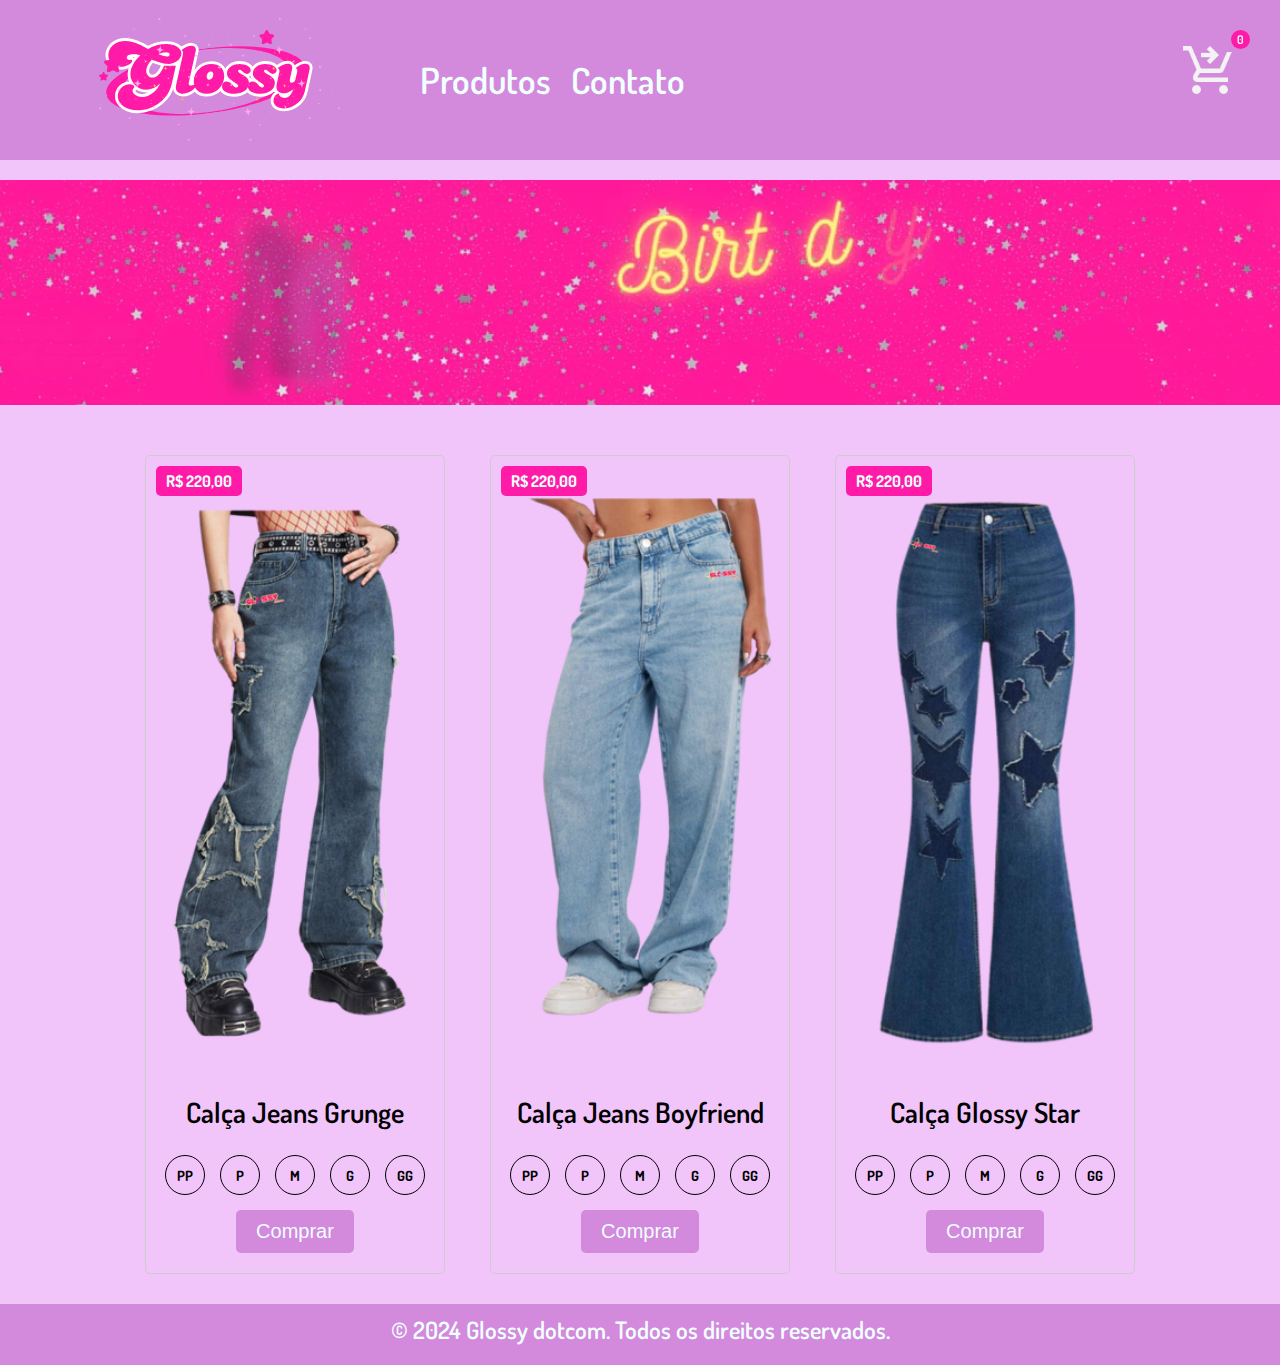
<file: index.html>
<!DOCTYPE html>
<html lang="pt-BR">
<head>
    <meta charset="UTF-8">
    <meta name="viewport" content="width=device-width, initial-scale=1.0">

    <link rel="preconnect" href="https://fonts.googleapis.com">
    <link rel="preconnect" href="https://fonts.gstatic.com" crossorigin>
    <link href="https://fonts.googleapis.com/css2?family=Dosis:wght@200..800&display=swap" rel="stylesheet">
    <!-- favicons -->
    <link rel="apple-touch-icon" sizes="180x180" href="assets/apple-touch-icon.png">
    <link rel="icon" type="image/png" sizes="32x32" href="assets/favicon-32x32.png">
    <link rel="icon" type="image/png" sizes="16x16" href="assets/favicon-16x16.png">
    <link rel="manifest" href="assets/site.webmanifest">

    <title>Glossy dotcom.</title>
    <link rel="stylesheet" href="style.css">
 
</head>

<body>
    <header>
        <a href="glossy.html" class="logo">
            <img src="assets/LOGLOSSY.svg" alt="logo">
        </a>
        
        <div class="menu-actions">
            <div class="menu-toggle" id="menu-toggle">
                <img src="assets/burguer.png" alt="menu">
            </div>
            <div class="carrinho">
                <img src="assets/cartdesk.png" alt="carrinho">
                <span class="item-count">0</span>
            </div>
        </div>

        <nav class="nav-menu">
            <ul>
                <li><a href="produtos.html">Produtos</a></li>
                <li><a href="contato.html">Contato</a></li>
            </ul>
        </nav>
    </header>

    <main id="container">
        <div class="banner">
            <video id="banner-video" autoplay muted loop>
                <source src="assets/bannervideo.mp4" type="video/mp4">
            </video>
            <video id="banner-videotablet" autoplay muted loop>
                <source src="assets/bannervideotablet.mp4" type="video/mp4">
            </video>
            <video id="banner-videocelu" autoplay muted loop>
                <source src="assets/bannervideocelu.mp4">
            </video>
        </div>

        <section id="all" class="produtos"></section>

        <div class="checkout-bar">
            <div class="close-btn">&times;</div> 
            <div class="checkout-content">
                <h3>Resumo</h3>
            
                <p>Total de itens: <span id="item-count-checkout">0</span></p>

                <ul id="checkout-list"></ul>
            
                <button id="btn-finalizar">Finalizar Compra</button>
            </div>
        </div>
    </main>

    <!-- Modal de Login -->
    <div id="login-modal" class="modal">
        <div class="modal-content">
            <div class="modal-header">
                <h4>Faça login para concluir</h4>
                <span class="close" id="close-modal">&times;</span>
            </div>
            <form id="login-form">
                <label for="email">E-mail:</label>
                <input type="email" class
            = "email" id="email" required>
                <label for="password">Senha:</label>
                <input type="password" id="password" required>
                <button type="submit" class="btn-concluir-modal">CONCLUIR</button>
            </form>
        </div>
    </div>

    <!-- Modal Tamanho -->
<div id="size-selection-modal" class="modal">
    <div class="modal-content">
        <div class="modal-header">
            <h4>Selecione um Tamanho</h4>
            <span class="close" id="close-size-modal">&times;</span>
        </div>
        <p>Por favor, selecione um tamanho antes de adicionar o produto ao carrinho.</p>
    </div>
</div>

<!-- Modal de Compra Concluída -->
<div id="compra-success-modal" class="modal">
    <div class="modal-content">
        <div class="modal-header">
            <h4>Compra Concluída com Sucesso!</h4>
            <span class="close" id="close-concluir">&times;</span>
        </div>
        <p>Obrigado pela sua compra! Seu pedido foi realizado com sucesso.</p>
    </div>
</div>

<!-- Modal de aviso para finalizar compra sem produtos -->
<div id="empty-cart-modal" class="modal">
    <div class="modal-content">
        <div class="modal-header">
        <span id="close-empty-cart-modal" class="close-btn">&times;</span>
        <p>Adicione produtos ao carrinho antes de finalizar a compra.</p>
        </div>
    </div>
</div>

    <footer>
        <p>&copy; 2024 Glossy dotcom. Todos os direitos reservados.</p>
    </footer>

    <script src="script.js"></script>
</body>
</html>
</file>
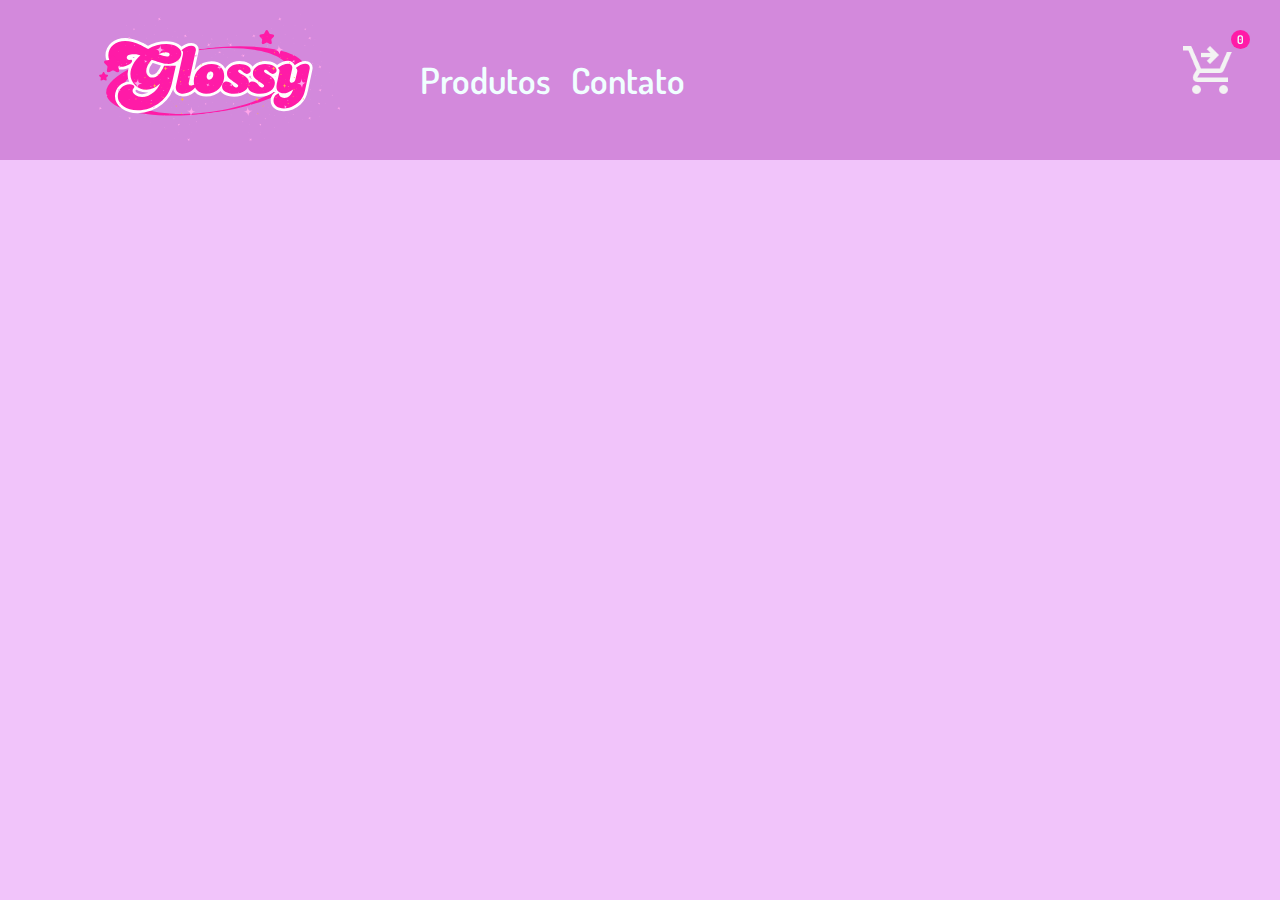
<file: contato.html>
<!DOCTYPE html>
<html lang="pt-BR">
<head>
    <meta charset="UTF-8">
    <meta name="viewport" content="width=device-width, initial-scale=1.0">

    <link rel="preconnect" href="https://fonts.googleapis.com">
    <link rel="preconnect" href="https://fonts.gstatic.com" crossorigin>
    <link href="https://fonts.googleapis.com/css2?family=Dosis:wght@200..800&display=swap" rel="stylesheet">
    <!-- favicons -->
    <link rel="apple-touch-icon" sizes="180x180" href="assets/apple-touch-icon.png">
    <link rel="icon" type="image/png" sizes="32x32" href="assets/favicon-32x32.png">
    <link rel="icon" type="image/png" sizes="16x16" href="assets/favicon-16x16.png">
    <link rel="manifest" href="assets/site.webmanifest">

    
    <title>Glossy dotcom.</title>
<link rel="stylesheet" href="style.css">
</head>
<body>
   <header>
    <a href="glossy.html" class="logo">
    <img src="assets/LOGLOSSY.svg" alt="logo">
    </a>
    
    <div class="menu-actions">
        <div class="menu-toggle" id="menu-toggle">
         <img src="assets/burguer.png" alt="menu">
        </div>
        <div class="carrinho">
            <img src="assets/cartdesk.png" alt="carrinho">
            <span class="item-count">0</span>
        </div>
    </div>
    <nav class="nav-menu">
            <ul>
             <li><a href="produtos.html">Produtos</a></li>
             <li><a href="contato.html">Contato</a></li>
             </ul>
        </div>
    </nav>
</header>
</file>
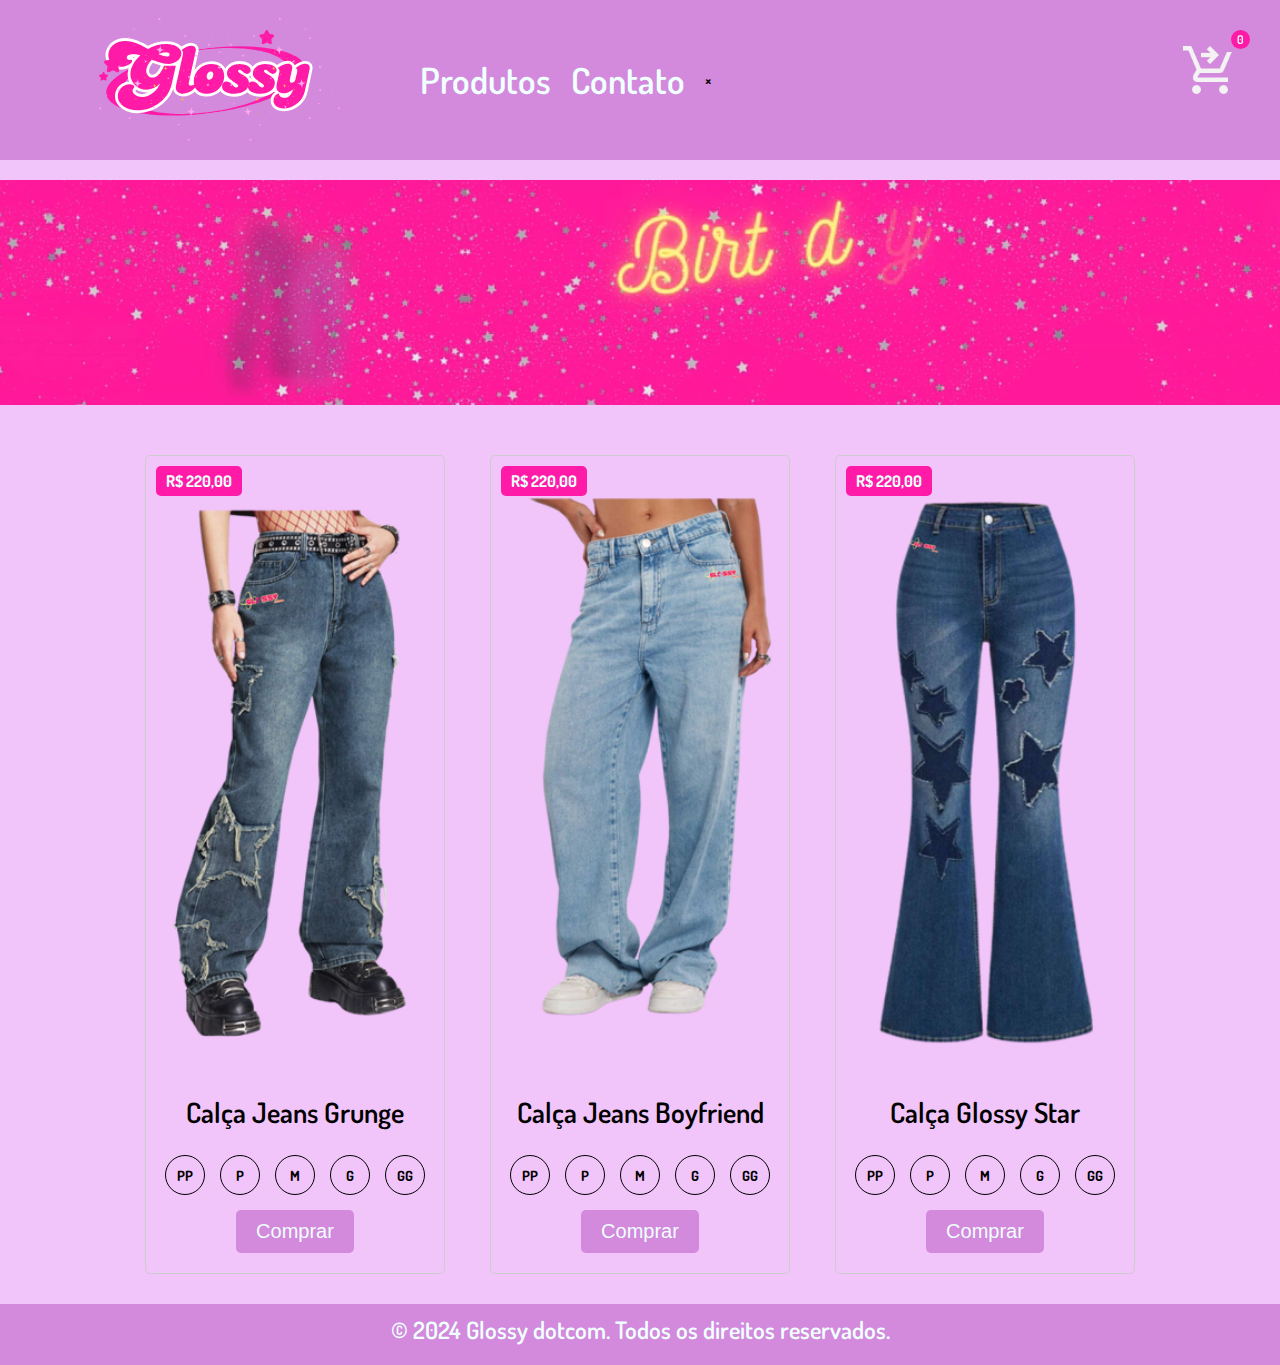
<file: glossy.html>
<!DOCTYPE html>
<html lang="pt-BR">
<head>
    <meta charset="UTF-8">
    <meta name="viewport" content="width=device-width, initial-scale=1.0">

    <link rel="preconnect" href="https://fonts.googleapis.com">
    <link rel="preconnect" href="https://fonts.gstatic.com" crossorigin>
    <link href="https://fonts.googleapis.com/css2?family=Dosis:wght@200..800&display=swap" rel="stylesheet">
    <!-- favicons -->
    <link rel="apple-touch-icon" sizes="180x180" href="assets/apple-touch-icon.png">
    <link rel="icon" type="image/png" sizes="32x32" href="assets/favicon-32x32.png">
    <link rel="icon" type="image/png" sizes="16x16" href="assets/favicon-16x16.png">
    <link rel="manifest" href="assets/site.webmanifest">

    <title>Glossy dotcom.</title>
    <link rel="stylesheet" href="style.css">
 
</head>

<body>
    <header>
        <a href="glossy.html" class="logo">
            <img src="assets/LOGLOSSY.svg" alt="logo">
        </a>
        
        <div class="menu-actions">
            <div class="menu-toggle" id="menu-toggle">
                <img src="assets/burguer.png" alt="menu">
            </div>
            <div class="carrinho">
                <img src="assets/cartdesk.png" alt="carrinho">
                <span class="item-count">0</span>
            </div>
        </div>

        <nav class="nav-menu">
            <ul>
                <li><a href="produtos.html">Produtos</a></li>
                <li><a href="contato.html">Contato</a></li>
                <div class="btn-close-dois">&times;</div> 
            </ul>
        </nav>
    </header>

    <main id="container">
        <div class="banner">
            <video id="banner-video" autoplay muted loop>
                <source src="assets/bannervideo.mp4" type="video/mp4">
            </video>
            <video id="banner-videotablet" autoplay muted loop>
                <source src="assets/bannervideotablet.mp4" type="video/mp4">
            </video>
            <video id="banner-videocelu" autoplay muted loop>
                <source src="assets/bannervideocelu.mp4">
            </video>
        </div>

        <section id="all" class="produtos"></section>

        <div class="checkout-bar">
            <div class="close-btn">&times;</div> 
            <div class="checkout-content">
                <h3>Resumo</h3>
            
                <p>Total de itens: <span id="item-count-checkout">0</span></p>

                <ul id="checkout-list"></ul>
            
                <button id="btn-finalizar">Finalizar Compra</button>
            </div>
        </div>
    </main>

    <!-- Modal de Login -->
    <div id="login-modal" class="modal">
        <div class="modal-content">
            <div class="modal-header">
                <h4>Faça login para concluir</h4>
                <span class="close" id="close-modal">&times;</span>
            </div>
            <form id="login-form">
                <label for="email">E-mail:</label>
                <input type="email" class
            = "email" id="email" required>
                <label for="password">Senha:</label>
                <input type="password" id="password" required>
                <button type="submit" class="btn-concluir">CONCLUIR</button>
            </form>
        </div>
    </div>

    <!-- Modal Tamanho -->
<div id="size-selection-modal" class="modal">
    <div class="modal-content">
        <div class="modal-header">
            <h4>Selecione um Tamanho</h4>
            <span class="close" id="close-size-modal">&times;</span>
        </div>
        <p>Por favor, selecione um tamanho antes de adicionar o produto ao carrinho.</p>
    </div>
</div>

<!-- Modal de Compra Concluída -->
<div id="compra-success-modal" class="modal">
    <div class="modal-content">
        <div class="modal-header">
            <h4>Compra Concluída com Sucesso!</h4>
            <span class="close" id="close-concluir">&times;</span>
        </div>
        <p>Obrigado pela sua compra! Seu pedido foi realizado com sucesso.</p>
        <button id="btn-concluir-modal" class="btn-concluir-compra">Fechar</button>
    </div>
</div>

<!-- Modal de aviso para finalizar compra sem produtos -->
<div id="empty-cart-modal" class="modal">
    <div class="modal-content">
        <span id="close-empty-cart-modal" class="close">&times;</span>
        <p>Adicione produtos ao carrinho antes de finalizar a compra.</p>
        <button id="btn-fechar-empty-cart-modal">Fechar</button>
    </div>
</div>

    <footer>
        <p>&copy; 2024 Glossy dotcom. Todos os direitos reservados.</p>
    </footer>

    <script src="script.js"></script>
</body>
</html>
</file>
<file: style.css>
* {
    margin: 0;
    padding: 0;
    box-sizing: border-box;
}

body {
    background: #f1c4fa;
    overflow-x: hidden;
    display: flex;
    flex-direction: column;
    min-height: 100vh;
    width: 100%;
    font-family: "Dosis", sans-serif;
    font-weight: 600;
}

/* HEADER*/
header {
    display: flex;
    justify-content: space-between;
    align-items: center;
    background-color: rgb(211, 137, 220);
    height: 160px;
    width: 100%;
    padding: 0 20px;
}

/* LOGO */
.logo {
    cursor: pointer;
    text-decoration: none; 
}

.logo img, .logo svg {
    width: 400px; 
    height: auto;  
    cursor: pointer;
}


/* ESTILO DO NAV */
nav {
    display: flex;
    justify-content: space-between;
    align-items: center;
    width: 100%;
}


.menu-actions {
    display: flex;
    align-items: center;
}

.menu-toggle {
    display: none;
    cursor: pointer;
    flex-direction: column;
    z-index: 1000;
}

.carrinho {
    position: relative;
    margin-left: auto;
    margin-top: 20px;
    position: fixed;
    top: 20px;
    right: 40px;
    z-index: 1000;
}

.carrinho img {
    width: 60px;
    height: auto;
    cursor: pointer;
}

.carrinho .item-count { 
    position: absolute;
    top: -10px;
    right: -10px;
    background: #ff1ba7;
    color: azure;
    border-radius: 50%;
    padding: 2px 6px;
    font-size: 12px;
}

.carrinho img .checkout-bar.active {
    overflow: hidden;
}

.close-btn {
    width: 30px; 
    height: 10px; 
    font-size: 40px; 
    color: #ffffff; 
    cursor: pointer; 
    display: flex;
    justify-content: center;
    align-items: center;
    position: absolute;
    top: 10px;
    right: 10px;
    z-index: 1600;
}

.close-btn:hover {
    color: #ccc; 
}

.nav-menu {
display: flex;
justify-content: space-between;
align-items: center;
gap: 20px;
}

.nav-menu ul {
list-style: none;
display: flex;
align-items: center;
gap: 20px;    
}

.nav-menu ul li a {
    color: azure;
    text-decoration: none;
    font-size: 36px;
}

.menu-toggle .bar {
    width: 50px;
    height: 5px;
    background-color: #ff1ba7;
    margin: 4px 0;
    z-index: 1000;
}

/*MAIN*/
main {
    flex: 1;
    display: flex;
    justify-content: center;
    align-items: center;
    flex-direction: column;
    width: 100%;
}

#all {
    font-size: 24px;
    display: flex;
    flex-wrap: wrap;    
    justify-content: center;
    gap: 25px;
    max-width: 1200px;
    margin: 20px auto;
}

/* PRODUTOS */

.valor-produto {
    position: absolute;
    top: 10px;
    left: 10px;
    background-color: #ff1ba7;
    color: azure;
    padding: 5px 10px;
    border-radius: 5px;
    font-size: 16px;
    font-weight: bold;
    z-index: 1;
}

.produto {
    width: 300px;
    max-width: 300px;
    margin: 10px;
    padding: 10px;
    border: 1px solid #ccc;
    border-radius: 5px;
    text-align: center;
    box-sizing: border-box;
    position: relative;
 }

.produto .imagem-produto img {
    width: 100%;
    height: auto;
    margin-bottom: 10px;
}

.tamanhos {
    display: flex;
    justify-content: center;
    gap: 5px;
    list-style: none;
    padding: 0;
}

.tamanhos li {
    width: 40px;
    height: 40px;
    line-height: 40px;
    text-align: center;
    border: 1px solid black;
    border-radius: 50%;
    font-size: 14px;
    font-weight: bold;
    transition: background-color 0.3s;
    margin: 5px;
    cursor: pointer;
}

.tamanho-selecionado {
background-color: aqua;
border: 1px solid black;
}

.tamanhos li:hover {
    background-color: #ff1ba7;
    color: azure;
}

.tamanhos li.tamanho-selecionado {
background-color: #ff1ba7;
color: azure;
}

.produto h3 {
    font-family: "Dosis", sans-serif;
    font-weight: 600;
    margin-bottom: 20px;
}

.btn-comprar {
margin-top: 10px;
padding: 10px 20px;
background-color: rgb(211, 137, 220);;
color: azure;
border: none;
border-radius: 5px;
cursor: pointer;
margin: 10px auto;
font-size: 20px;
}

.btn-comprar:hover {
background-color: #ff1ba7;
}

/*FOOTER*/
footer {
    background-color: rgb(211, 137, 220);
    color: #000000;
    text-align: center;
    padding: 10px;
    width: 100%;
    flex-shrink: 0;
}

/* BANNER */
.banner {
    display: flex;
    justify-content: center;
    align-items: center;
    height: 25vh;    
    margin: 20px; 
    width: 100%;
    position: relative;
    overflow: hidden;
}

#banner-video, #banner-videotablet, #banner-videocelu {
    position: absolute;
    top: 0;
    left: 0;
    width: 100%;
    height: 100%;
    object-fit: cover;
    z-index: 0;
}

#banner-video {
    display: block;
}

#banner-videocelu {
    display: none;
}

#banner-videotablet {
    display: none;
}

.checkout-bar {
    position: fixed;
    bottom: 0;
    right: 0;
    width: 100%;
    max-width: 400px;
    height: 100vh;
    background-color: #ff1ba8;
    box-shadow: 0px -2px 10px rgba(0, 0, 0, 0.1);
    padding: 10px 20px;
    display: none; 
    border: 3px solid azure;
}

.checkout-content {
    display: flex;
    flex-direction: column;
    gap: 10px;
    margin: 30px 0;
    padding: 15px;
    z-index: 1000;
}

.checkout-content h3, p {
 font-size: 24px;
 color: azure;
 margin-bottom: 10px;
}

.checkout-content #btn-finalizar {
    width: 250px;
    height: auto;
    font-size: 24px;
    font-weight: 600;
    font-family: "Dosis", sans-serif;
    border-radius: 25px;
    background-color: azure;
    border: 2px solid #ff0080;
    box-shadow:rgb(255, 255, 249);
    cursor: pointer;
    margin: 50px 0px;
}

.checkout-bar.active {
    display: block;
    z-index: 1000;
}

#checkout-list {
    list-style-type: none; 
    padding: 0; 
}

#checkout-list li {
    display: flex;
    justify-content: space-between;
    align-items: center;
    padding: 10px;
    border-bottom: 1px solid #cecece59;
}

#checkout-list li img {
    width: 60px; 
    height: auto;
    margin-right: 10px;
}

#checkout-list li .info {
    flex: 1;
}

#checkout-list li h4 {
    margin: 0;
    font-size: 20px;
    font-weight: bold;
    color: rgb(255, 255, 255);
}

#checkout-list li p {
    margin: 5px 0;
    font-size: 18px;
}

#checkout-list li .price {
    font-size: 18px;
    font-weight: bold;
    color: #ff1ba7;
}

#checkout-list li .remove-btn {
    background-color: azure;
    color: #ff1ba7;
    border: none;
    padding: 8px 12px;
    border-radius: 5px;
    cursor: pointer;
    transition: background-color 0.3s;
    font-size: 16px;
    font-weight: bold;
}

#checkout-list li .remove-btn:hover {
    background-color: #ff0080;
}

#login-modal {
    display: none;
    position: fixed;
    top: 0;
    left: 0;
    width: 100%;
    height: 100%;
    background-color: rgba(0, 0, 0, 0.5);
    justify-content: center;
    align-items: center;
    z-index: 1000;
}

/* Estilos para o modal de seleção de tamanho */
#size-selection-modal {
    display: none; 
    position: fixed;
    top: 0;
    left: 0;
    width: 100%;
    height: 100%;
    background-color: rgba(0, 0, 0, 0.5); 
    align-items: center;
    justify-content: center;
    z-index: 1000;
}

#size-selection-modal h4 {
    font-size: 24px;
}


#compra-success-modal {
    display: none; 
    position: fixed;
    top: 0;
    left: 0;
    width: 100%;
    height: 100%;
    background-color: rgba(0, 0, 0, 0.5); 
    align-items: center;
    justify-content: center;
    z-index: 1000;
    font-size: 20px;
}

#compra-success-modal h4 {
font-size: 24px;
}

#empty-cart-modal {
    display: none; 
    position: fixed;
    top: 0;
    left: 0;
    width: 100%;
    height: 100%;
    background-color: rgba(0, 0, 0, 0.5); 
    align-items: center;
    justify-content: center;
    z-index: 1000;
    font-size: 20px;
}

.btn-concluir-modal {
    display: flex;
    justify-content: center;
    align-items: center;
    width: 100px;
    height: 40px;
    margin-top: 25px;
    font-size: 20px;
    font-weight: 600;
    font-family: "Dosis", sans-serif;
    border: 1px solid rgb(255, 255, 255);
    border-radius: 25px;
    background-color: azure;
    color: #ff0080;
    cursor: pointer;
}

.modal-content {
    background: #ff0080d7;
    padding: 20px;
    border-radius: 5px;
    width: 90%;
    max-width: 500px;
    height: auto;
    border: 3px solid azure;
    color: azure;
    font-weight: 500;
    text-align: center;
    position: relative;
}

.modal-content #login-form {
    display: grid;
}

.modal input {
    height: 30px;
    border: 1px solid azure;
    margin: 5px;
    padding: 10px;
}

.modal-header {
    display: flex;
    justify-content: space-between;
    align-items: center;
    height: 40px;
    margin-bottom: 20px;
}
.close .close-concluir {
    cursor: pointer;
    position: absolute;
}

#close-concluir {
    cursor: pointer;
}

#close-size-modal {
    font-size: 24px;
    margin: 0;
}

/*RESPONSIVIDADE TABLET*/
@media (max-width: 768px) {

    header {
      flex-direction: column;
      height: auto;
      padding: 10px;
    }

    .nav-menu {
        display: flex;
        justify-content: space-between;
        align-items: center;
        width: 100%;
    }

    .nav-menu {
        position: fixed;
        top: 0;
        left: 0;
        background-color: rgba(51, 51, 51, 0.8);
        width: 100%;
        max-width: 300px;
        z-index: 1000;
        transition: transform 0.3s ease;
        transform: translateY(-100%);
        display: none;
    }

    .nav-menu.active {
        display: flex;
        max-width: 250px;
        background-color: #ff1ba8f7;
        transform: translateY(0);
        height: 100%;
        border: 2px solid azure;
    }

    .nav-menu ul {
        flex-direction: column;
        gap: 10px;
        padding: 25px;
    }

    .menu-actions {
        display: flex;
        align-items: center;
    }

    .menu-toggle {
        display: flex;
        position: fixed;
        top: 40px;
        left: 40px;
        width: 30px;
        height: 20px;
        flex-direction: column;
        align-items: center;
        justify-content: center;
        z-index: 1000;
    }

    .menu-toggle .bar {
        width: 50px;
        height: 5px;
        background-color: #ff1ba8f3;
        margin: 4px 0;
    }


.carrinho {
    margin-left: auto;
    margin-top: 25px;
    position: fixed;
    top: 20px;
    right: 20px;
}
.carrinho img {
    width: 40px;
    height: auto;
    cursor: pointer;
}

.carrinho .item-count {
    position: absolute;
    top: -10px;
    right: -10px;
    background: #ff1ba7;
    color: azure;
    border-radius: 50%;
    padding: 2px 6px;
    font-size: 12px;
}

.checkout-bar.active .valor-produto {
    display: none;
}

.checkout-bar {
    max-width: 300px;
    right: 0;
    border: 1px solid azure;
}

    .logo {
      margin-top: 10px;
      width: 250px;
    }

    .logo img, .logo svg {
       width: 250px;
       height: auto;
       margin-top: 0;
    }

    #all {
       flex-direction: column;
       align-items: center;
       margin: 10px 0; 
    }

    .produto {
        width: calc(100% - 20px);
        max-width: 300px;
        margin: 10px;
        padding: 10px;
    }

    .banner {
        height: 30vh;
    }

    #banner-video {
        display: none;
    }
    
    #banner-videotablet {
        display: block;
    }

    #banner-videocelu {
        display: none;
    }

    .fixed-menu {
        position: fixed;
        top: 0;
        left: 0;
        width: 100%;
        z-index: 1000;
        animation: slideDown 0.3s ease;
    }

    @keyframes slideDown {
        from {
            transform: translateY(-100%);
        }
        to {
            transform: translateY(0);
        }
    }
}
    /*RESPONSIVIDADE CELU*/
@media (max-width: 600px) {

    header {
      flex-direction: column;
      height: auto;
      padding: 10px;
    }

    .nav {
        display: flex;
        justify-content: space-between;
        align-items: center;
        width: 100%;
    }

.valor-produto {
    z-index: 1;
}

    .nav-menu {
        position: fixed;
        top: 0;
        left: 0;
        background-color: rgba(51, 51, 51, 0.8);
        width: 100%;
        max-width: 300px;
        z-index: 1000;
        transition: transform 0.3s ease;
        transform: translateY(-100%);
        display: none;
    }

    .nav-menu.active {
        display: flex;
        background-color: #ff1ba8f1;
        transform: translateY(0);
        height: 100%;
    }

    .nav-menu ul {
        flex-direction: column;
        gap: 10px;
        padding: 0;
        margin: 20px;
    }

    .menu-actions {
        display: flex;
        align-items: center;
    }

    .menu-toggle {
        display: flex;
        position: fixed;
        top: 40px;
        left: 40px;
        width: 20px;
        height: 15px;
        flex-direction: column;
        align-items: center;
        justify-content: center;
        z-index: 1;
    }

    .menu-toggle .bar {
        width: 20px;
        height: 3px;
        background-color: #ff1ba7;
        margin: 2px 0;
    }

.carrinho {
    margin-left: auto;
    margin-top: 25px;
    position: fixed;
    top: 20px;
    right: 20px;
    z-index: 1000;
}
.carrinho img {
    width: 40px;
    height: auto;
    cursor: pointer;
}

.carrinho .item-count {
    position: absolute;
    top: -10px;
    right: -10px;
    background: #ff1ba7;
    color: azure;
    border-radius: 50%;
    padding: 2px 6px;
    font-size: 12px;
}

.checkout-bar {
    width: 100%; 
    right: 0;
    z-index: 2;
}
 .remove-btn {
 margin-top: 250px;
 }

    .logo {
      margin-top: 10px;
      width: 250px;
    }

    .logo img, .logo svg {
       width: 250px;
       height: auto;
       margin-top: 0;
    }

    #all {
       flex-direction: column;
       align-items: center;
       margin: 10px 0; 
    }

    .produto {
        width: calc(100% - 20px);
        max-width: 300px;
        margin: 10px;
        padding: 10px;
    }

    .banner {
        height: 30vh;
    }

    #banner-video {
        display: none;
    }
    
    #banner-videotablet {
        display: none;
    }

    #banner-videocelu {
        display: block;
    }

    .fixed-menu {
        position: fixed;
        top: 0;
        left: 0;
        width: 100%;
        z-index: 1000;
        animation: slideDown 0.3s ease;
    }

    @keyframes slideDown {
        from {
            transform: translateY(-100%);
        }
        to {
            transform: translateY(0);
        }
    }
  }

@media (max-width: 500px) {
    .nav-menu.active ~ .checkout-bar,
    .checkout-bar.active ~ .nav-menu {
        display: none;
    }

    .nav-menu.active,
    .checkout-bar.active {
        display: block;
    }
}
</file>
